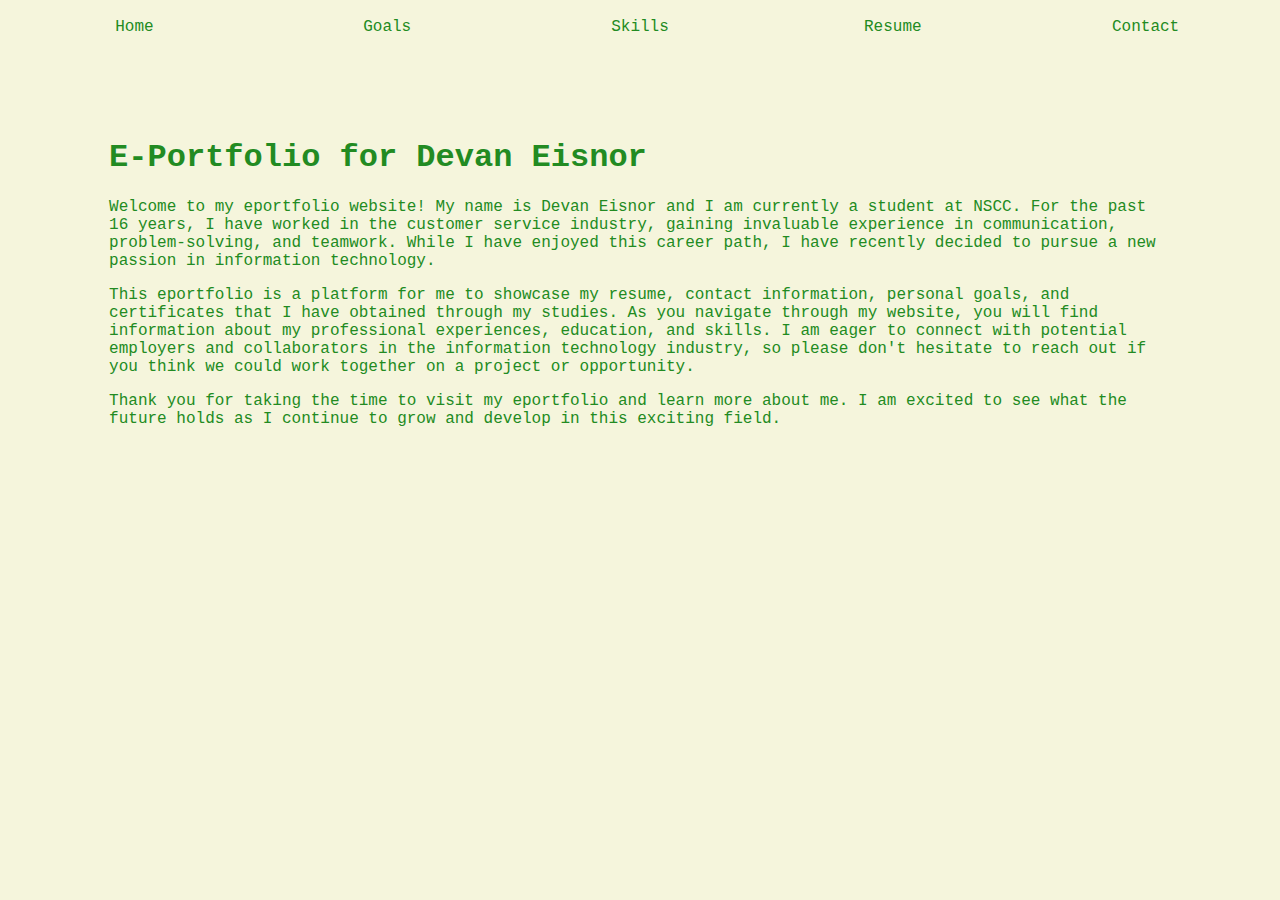
<file: index.html>
<!DOCTYPE html>
<html lang="en">

<!-- 
    Author: Devan Eisnor
    Date: 2023-04-14
 -->

    <head>
        <title>Homepage</title>
        <meta charset="UTF-8">
        <meta name="viewport" content="width=device-width, initial-scale=1.0">
        <link rel="stylesheet" href="portfolio_base.css">
    </head>
<body>
    <!-- (A) MENU WRAPPER -->
    <nav id="hamnav">
        <!-- (B) THE HAMBURGER -->
        <label for="hamburger">&#9776;</label>
        <input type="checkbox" id="hamburger">
       
        <!-- (C) MENU ITEMS -->
        <div id="hamitems">
            <a href="index.html">Home</a>
            <a href="goals.html">Goals</a>
            <a href="skills.html">Skills</a>
            <a href="resume.html">Resume</a>
            <a href="contact.html">Contact</a>
        </div>
    </nav>
    <br><br><br><br>
    <h1>E-Portfolio for Devan Eisnor</h1>
    
        <p>Welcome to my eportfolio website! My name is Devan Eisnor and 
            I am currently a student at NSCC. For the past 16 years, 
            I have worked in the customer service industry, gaining invaluable 
            experience in communication, problem-solving, and teamwork. 
            While I have enjoyed this career path, I have recently decided 
            to pursue a new passion in information technology.</p>
        
        <p>This eportfolio is a platform for me to showcase my resume, 
            contact information, personal goals, and certificates 
            that I have obtained through my studies. As you navigate 
            through my website, you will find information about my 
            professional experiences, education, and skills. I am eager 
            to connect with potential employers and collaborators in the 
            information technology industry, so please don't hesitate to 
            reach out if you think we could work together on a project or 
            opportunity.</p>
        
        <p>Thank you for taking the time to visit my eportfolio and learn 
            more about me. I am excited to see what the future holds as I 
            continue to grow and develop in this exciting field.</p>

        
    
    <ul>
    </ul>
</body>
</html>
</file>
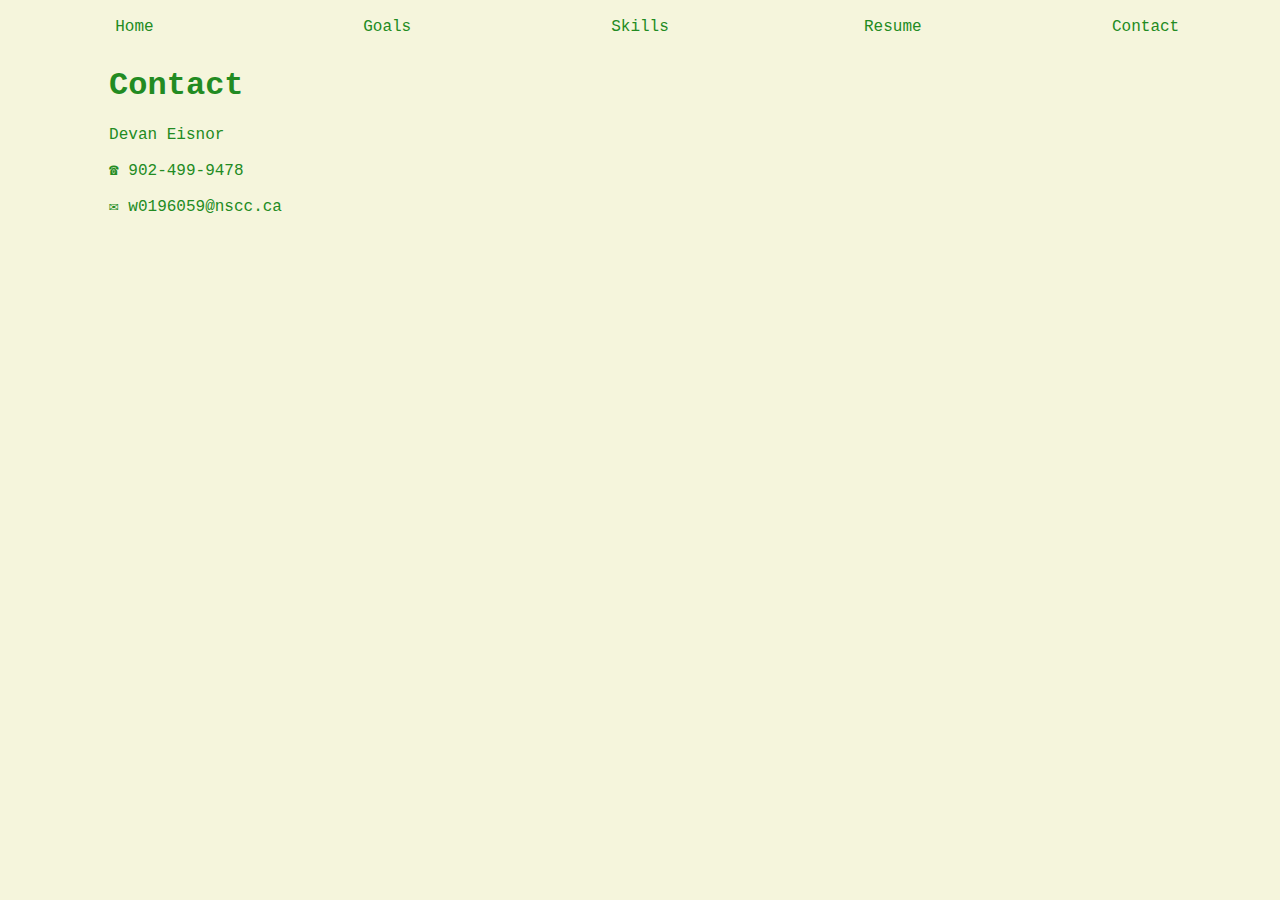
<file: contact.html>
<!DOCTYPE html>
<html lang="en">

<!-- 
    Author: Devan Eisnor
    Date: 2023-04-14
 -->
    <head>
        <title>Contact</title>
        <meta charset="UTF-8">
        <meta name="viewport" content="width=device-width, initial-scale=1.0">
        <link rel="stylesheet" href="portfolio_base.css">
    </head>
<body>
    <nav id="hamnav">
        <!-- (B) THE HAMBURGER -->
        <label for="hamburger">&#9776;</label>
        <input type="checkbox" id="hamburger">
       
        <!-- (C) MENU ITEMS -->
        <div id="hamitems">
            <a href="index.html">Home</a>
            <a href="goals.html">Goals</a>
            <a href="skills.html">Skills</a>
            <a href="resume.html">Resume</a>
            <a href="contact.html">Contact</a>
        </div>
      </nav>
     
    <h1>Contact</h1>
    <p>Devan Eisnor</p>
    <p>&#9742; 902-499-9478 </p>
    <p>&#9993; w0196059@nscc.ca</p>
     

</body>
</html>
</file>
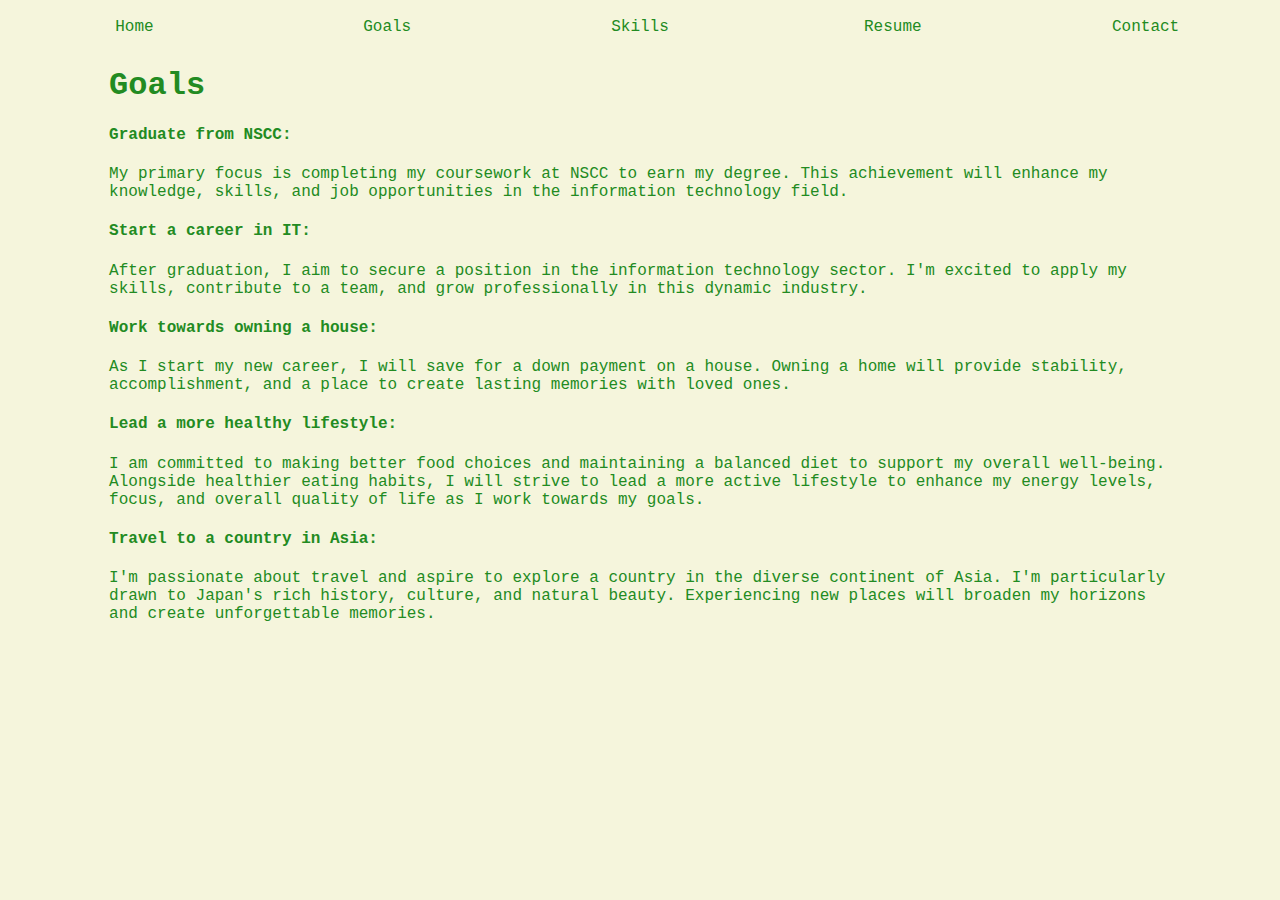
<file: goals.html>
<!DOCTYPE html>
<html lang="en">

<!-- 
    Author: Devan Eisnor
    Date: 2023-04-14
 -->
    <head>
        <title>Goals</title>
        <meta charset="UTF-8">
        <meta name="viewport" content="width=device-width, initial-scale=1.0">
        <link rel="stylesheet" href="portfolio_base.css">
    </head>
<body>
    <nav id="hamnav">
        <!-- (B) THE HAMBURGER -->
        <label for="hamburger">&#9776;</label>
        <input type="checkbox" id="hamburger">
       
        <!-- (C) MENU ITEMS -->
        <div id="hamitems">
            <a href="index.html">Home</a>
            <a href="goals.html">Goals</a>
            <a href="skills.html">Skills</a>
            <a href="resume.html">Resume</a>
            <a href="contact.html">Contact</a>
        </div>
      </nav>
     
        <h1>Goals</h1>
        <h4>Graduate from NSCC:</h4>
            <p>My primary focus is completing my coursework at NSCC 
                to earn my degree. This achievement will enhance my 
                knowledge, skills, and job opportunities in the information 
                technology field.</p>
        <h4>Start a career in IT:</h4>
            <p>After graduation, I aim to secure a position in the information 
                technology sector. I'm excited to apply my skills, 
                contribute to a team, and grow professionally in this 
                dynamic industry.</p>
        <h4>Work towards owning a house:</h4>
            <p>As I start my new career, I will save for a down payment on a house.
                Owning a home will provide stability, accomplishment, and a 
                place to create lasting memories with loved ones.</p>
        <h4>Lead a more healthy lifestyle:</h4>
            <p>I am committed to making better food choices and maintaining a balanced 
                diet to support my overall well-being. Alongside healthier
                eating habits, I will strive to lead a more active lifestyle
                to enhance my energy levels, focus, and overall quality
                of life as I work towards my goals.</p>
        <h4>Travel to a country in Asia:</h4>
            <p>I'm passionate about travel and aspire to explore a country in the 
                diverse continent of Asia. I'm particularly drawn to Japan's rich history, 
                culture, and natural beauty. Experiencing new places will broaden my 
                horizons and create unforgettable memories.</p>


</body>
</html>
</file>
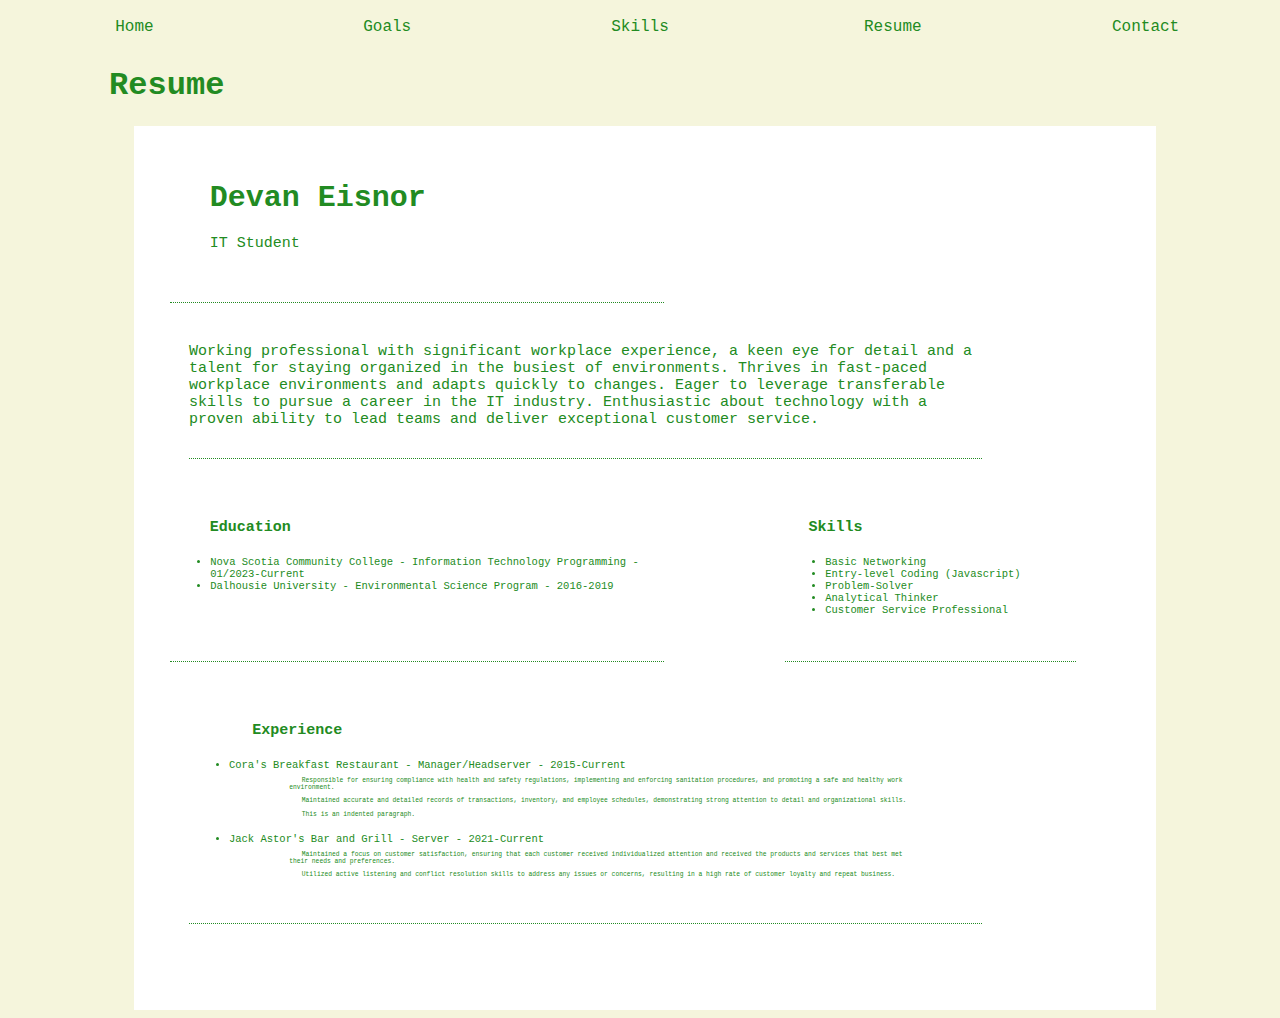
<file: resume.html>
<!DOCTYPE html>
<html lang="en">
<!-- 
    Author: Devan Eisnor
    Date: 2023-04-14
 -->
    <head>
        <title>Resume</title>
        <meta charset="UTF-8">
        <meta name="viewport" content="width=device-width, initial-scale=1.0">
        <link rel="stylesheet" href="portfolio_base.css">
        <link rel="stylesheet" href="resume_grid.css">
    </head>
<body>
    <nav id="hamnav">
        <!-- (B) THE HAMBURGER -->
        <label for="hamburger">&#9776;</label>
        <input type="checkbox" id="hamburger">
       
        <!-- (C) MENU ITEMS -->
        <div id="hamitems">
            <a href="index.html">Home</a>
            <a href="goals.html">Goals</a>
            <a href="skills.html">Skills</a>
            <a href="resume.html">Resume</a>
            <a href="contact.html">Contact</a>
        </div>
      </nav>

<h1>Resume</h1>
        <div class="grid-container">
            <div class="reHeading">
                <h1>Devan Eisnor</h1>
                <h4>IT Student</h4>
            </div>
            <div class="reAbout">Working professional with significant workplace experience, a keen eye for detail and a talent for 
                staying organized in the busiest of environments. Thrives in fast-paced 
                workplace environments and adapts quickly to changes. Eager to
                 leverage transferable skills to pursue a career in the IT industry.
                  Enthusiastic about technology with a proven ability to lead teams 
                  and deliver exceptional customer service.</div>
            <div class="reEducation">
                <h4>Education</h4>
                <ul>
                <li>Nova Scotia Community College - Information Technology Programming - 01/2023-Current</li>
                <li>Dalhousie University - Environmental Science Program - 2016-2019
                    </li>
                </ul>
                </div>
            <div class="reExpertise">
                <h4>Skills</h4>
                <ul>
                <li>Basic Networking</li>
                <li>Entry-level Coding (Javascript)</li>
                <li>Problem-Solver</li>
                <li>Analytical Thinker</li>
                <li>Customer Service Professional</li>
            </ul>
            </div>
            <div class="reExperience">
                <h4>Experience</h4>
                <ul>
                <li>Cora's Breakfast Restaurant - Manager/Headserver - 2015-Current
                    <p class="indented">Responsible for ensuring compliance with health and safety 
                        regulations, implementing and enforcing sanitation procedures, 
                        and promoting a safe and healthy work environment.</p>
                    <p class="indented">Maintained accurate and detailed records of 
                        transactions, inventory, and employee schedules, demonstrating 
                        strong attention to detail and organizational skills.</p>
                    <p class="indented">This is an indented paragraph.</p></ul>
                <ul>
                <li>Jack Astor's Bar and Grill - Server - 2021-Current 
                    <p class="indented">Maintained a focus on customer satisfaction, ensuring
                        that each customer received individualized attention and received 
                        the products and services that best met their needs and preferences.</p>
                    <p class="indented">Utilized active listening and conflict resolution 
                        skills to address any issues or concerns, resulting in a high rate of
                        customer loyalty and repeat business.</p></ul>
            </div>
            <div class="reCertification"></div>
        </div>

    </body>
</html>
</file>
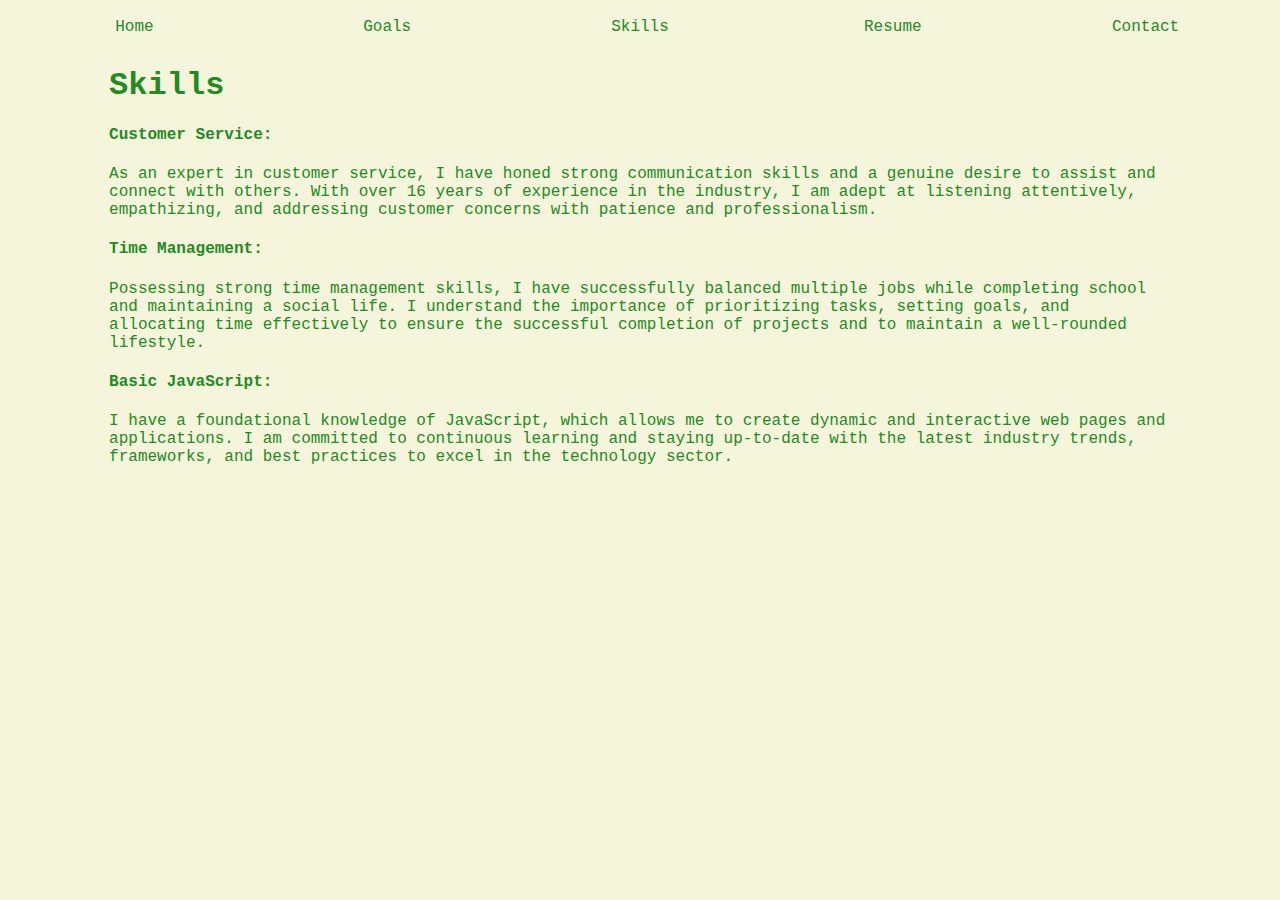
<file: skills.html>
<!DOCTYPE html>
<html lang="en">
<!-- 
    Author: Devan Eisnor
    Date: 2023-04-14
 -->
    <head>
        <title>Skills</title>
        <meta charset="UTF-8">
        <meta name="viewport" content="width=device-width, initial-scale=1.0">
        <link rel="stylesheet" href="portfolio_base.css">
    </head>
    <body>
    <nav id="hamnav">
        <!-- (B) THE HAMBURGER -->
        <label for="hamburger">&#9776;</label>
        <input type="checkbox" id="hamburger">
       
        <!-- (C) MENU ITEMS -->
        <div id="hamitems">
            <a href="index.html">Home</a>
            <a href="goals.html">Goals</a>
            <a href="skills.html">Skills</a>
            <a href="resume.html">Resume</a>
            <a href="contact.html">Contact</a>
        </div>
      </nav>
     
        <h1>Skills</h1>
        <h4>Customer Service:</h4>
            <p>As an expert in customer service, I have honed strong communication 
            skills and a genuine desire to assist and connect with others. 
            With over 16 years of experience in the industry, I am adept at 
            listening attentively, empathizing, and addressing customer concerns 
            with patience and professionalism.
            </p>
        <h4>Time Management:</h4>
            <p>Possessing strong time management skills, I have successfully balanced
                multiple jobs while completing school and maintaining a social life.
                I understand the importance of prioritizing tasks, setting goals, 
                and allocating time effectively to ensure the successful completion 
                of projects and to maintain a well-rounded lifestyle.
            </p>
        <h4>Basic JavaScript:</h4>
            <p>I have a foundational knowledge of JavaScript, which allows me to create
                dynamic and interactive web pages and applications. I am committed 
                to continuous learning and staying up-to-date with the latest
                industry trends, frameworks, and best practices to excel in the 
                technology sector.
            </p>
   
</body>
</html>
</file>
<file: portfolio_base.css>
@charset "UTF-8";

/*
Name: Devan Eisnor
Date: 2023-04-14
CSS file that used for style of webpages and creates
proper window readability while using desktop, tablet, or cell phone screen
*/
body {
  background-color: #F5F5DC;
  
}

h1{
  color: #228B22;
  text-align: left;
  font-family:'Courier New', Courier, monospace;
  padding-top: 0%;
  padding-left: 8%;
}

p, h4{
  color: #228B22;
  text-align: left;
  padding-left: 8%;
  padding-right: 8%;
  font-family: 'Courier New', Courier, monospace;
  
}

li{
  color:#228B22;
  font-family: 'Courier New', Courier, monospace;
  font-size: .7em;
}
.indented {
  text-indent: 2em;
  font-size: .6em
}

.border-content {
  border: 2px solid #228B22;
  ;
}

/* [ON BIG SCREEN] */
/* (A) WRAPPER */
#hamnav {
    font-family: 'Courier New', Courier, monospace;
    width: 100%;
    background: transparent;
}

/* (B) HORIZONTAL MENU ITEMS */
#hamitems { display: flex; }
#hamitems a {
    font-family: 'Courier New', Courier, monospace;
    flex-grow: 1;
    flex-basis: 0;
    padding: 10px;
    color: #228B22;
    text-decoration: none;
    text-align: center;
}
#hamitems a:hover { background: transparent; }

/* (C) HIDE HAMBURGER */
#hamnav label, #hamburger { display: none; }

/* [ON SMALL SCREENS] */
@media screen and (max-width: 768px){
    /* (A) BREAK INTO VERTICAL MENU */
    #hamitems a {
      box-sizing: border-box;
      display: block;
      width: 100%;
      text-align: left;
      
    }

    /* (B) SHOW HAMBURGER ICON */
    #hamnav label { 
      display: inline-block; 
      color: #228B22;
      background: transparent;
      font-style: normal;
      font-size: 1.2em;
      padding: 10px;
    }

    /* (C) TOGGLE SHOW/HIDE MENU */
    #hamitems { display: none; }
    #hamnav input:checked ~ #hamitems { display: block; }
}

.flex-container {
    display: flex;
}
</file>
<file: resume_grid.css>
@charset "UTF-8";

/*
Name: Devan Eisnor
Date: 2023-04-14
CSS file that used to style resume.html in grid containers along with styles inside
*/
.reHeading { grid-area: header; }
.reAbout { grid-area: menu; }
.reEducation { grid-area: main; }
.reExpertise { grid-area: right; }
.reExperience { grid-area: footer; }
/*
Author: Devan Eisnor
Date: 2/16/2023
Description: Layout design mainly for the resume page
*/


  
.reHeading { grid-area: reHeading; }
.reHeading h4{
  font-weight: normal;  
}



.reAbout{
  color: #228B22;
  font-family: 'Courier New', Courier, monospace;
}


.reAbout { grid-area: reAbout; }
.reEducation { grid-area: reEducation; }
.reExpertise { grid-area: reExpertise; }
.reExperience { grid-area: reExperience; }
.reCertification { grid-area: reCertification; }

.grid-container {
  display: grid;
  grid-template-areas:
    'reHeading reHeading reContactInfo'
    'reAbout reAbout reAbout'
    'reEducation reEducation reExpertise'
    'reExperience reExperience reExperience';
  gap: 10px;
  background-color: white;
  padding: 10px;
  font-family: 'Hanken Grotesk';
  width: 80%;
  margin-left: 10%;
  
}

.grid-container > div {
  background-color: rgba(9, 0, 0, 0.8);
  text-align: left;
  padding: 20px 0;
  font-size: 30px;
  border-bottom: 1px dotted #228B22;
  width: 80%;
  margin-left: 5%;
}ertification { grid-area: footer; }

.grid-container {
  display: grid;
  grid-template-areas:
    'reHeading reHeading reHeading'
    'reAbout reAbout reAbout'
    'reEducation reEducation reEducation'
    'reExperience reExperience reEducation';
  gap: 10px;
  background-color: white;
  padding: 5px;
}

.grid-container > div {
  background-color: white;
  text-align: left;
  padding: 30px 0;
  font-size: 15px;
}
</file>
